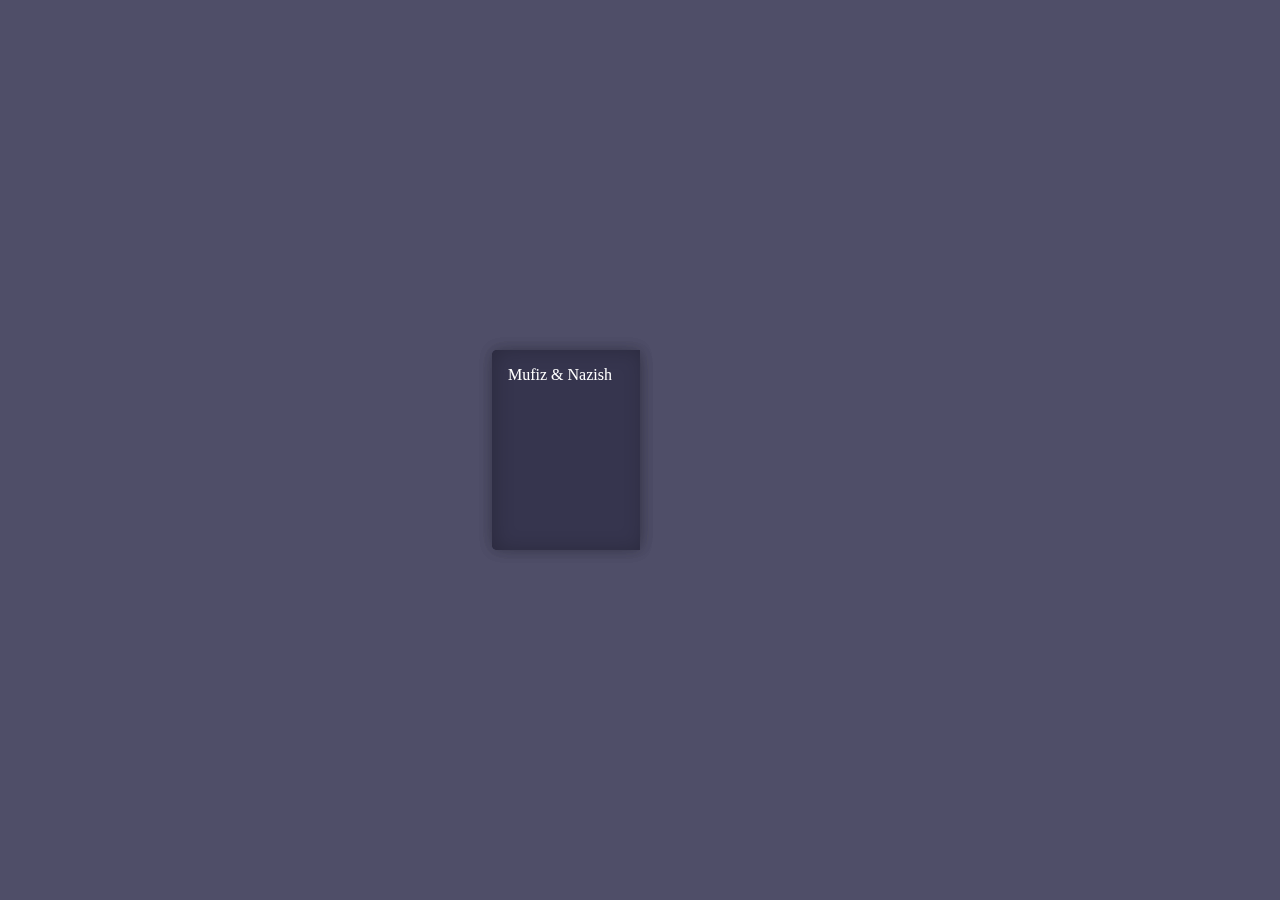
<file: invitation.html>
<!DOCTYPE html>
<html lang="en">
<head>
    <meta charset="UTF-8">
    <meta name="viewport" content="width=device-width, initial-scale=1.0">
    <title>Document</title>
    <link rel="stylesheet" href="invitation.css">
</head>
<body>
    <div class="book">
        <img src="assets/img/p1 (1).jpeg" class="page turn"></img>
        <img src="assets/img/p1 (2).jpeg" class="cover">
        <img src="assets/img/p1 (2).jpeg" class="page">
        <span style="color: white;" class="cover turn">Mufiz & Nazish</span>
      </div>
</body>
</html>
</file>
<file: invitation.css>
body {
    background-color: #4F4E68;
  }
  .book {
    position: absolute;
    top: 0;
    bottom: 0;
    left: 0;
    right: 0;
    margin: auto;
    width: 18.5rem;
    height: 12.5rem;
    perspective: 70rem;
  }
  .cover {
    background-color: #36354e;
    transform: rotateY(0deg);
    width: 9.25rem;
    height: 12.5rem;
  }
  .page {
    top: 0.25rem;
    left: 0.25rem;
    background-color: #e9e6c4;
    transform: rotateY(0deg);
    width: 9rem;
    height: 12rem;
    text-align: right;
    font-size: 8px;
    color: #777;
    font-family: monospace;
  }
  .page::before, .page::after {
    display: block;
    border-top: 1px dashed rgba(0, 0, 0, 0.3);
    content: "";
    padding-bottom: 1rem;
  }
  .cover, .page {
    position: absolute;
    padding: 1rem;
    transform-origin: 100% 0;
    border-radius: 5px 0 0 5px;
    box-shadow: inset 3px 0px 20px rgba(0, 0, 0, 0.2),
      0px 0px 15px rgba(0, 0, 0, 0.1);
    box-sizing: border-box;
  }
  .cover.turn {
    animation: bookCover 3s forwards;
  }
  .page.turn {
    animation: bookOpen 3s forwards;
  }
  .page:nth-of-type(1) {
    animation-delay: 0.05s;
  }
  .page:nth-of-type(2) {
    animation-delay: 0.33s
  }
  .page:nth-of-type(3) {
    animation-delay: 0.66s;
  }
  .page:nth-of-type(4) {
    animation: bookOpen150deg 3s forwards;
    animation-delay: 0.99s;
  }
  .page:nth-of-type(5) {
    animation: bookOpen30deg 3s forwards;
    animation-delay: 1.2s;
  }
  .page:nth-of-type(6) {
    animation: bookOpen55deg 3s forwards;
    animation-delay: 1.25s;
  }
  @keyframes bookOpen {
    30% { z-index: 999 }
    100% {  transform: rotateY(180deg);
      z-index: 999;}
  }
  @keyframes bookCover {
    30% { z-index: 999 }
    100% {  transform: rotateY(180deg);
      z-index: 1;}
  }
  @keyframes bookOpen150deg {
    30% { z-index: 999 }
    100% {  transform: rotateY(150deg);
      z-index: 999;}
  }
  @keyframes bookOpen55deg {
    30% { z-index: 999 }
    100% {  transform: rotateY(55deg);
      z-index: 999;}
  }
  @keyframes bookOpen30deg {
    50% { z-index: 999 }
    100% {  transform: rotateY(30deg);
      z-index: 999;}
  }
</file>
